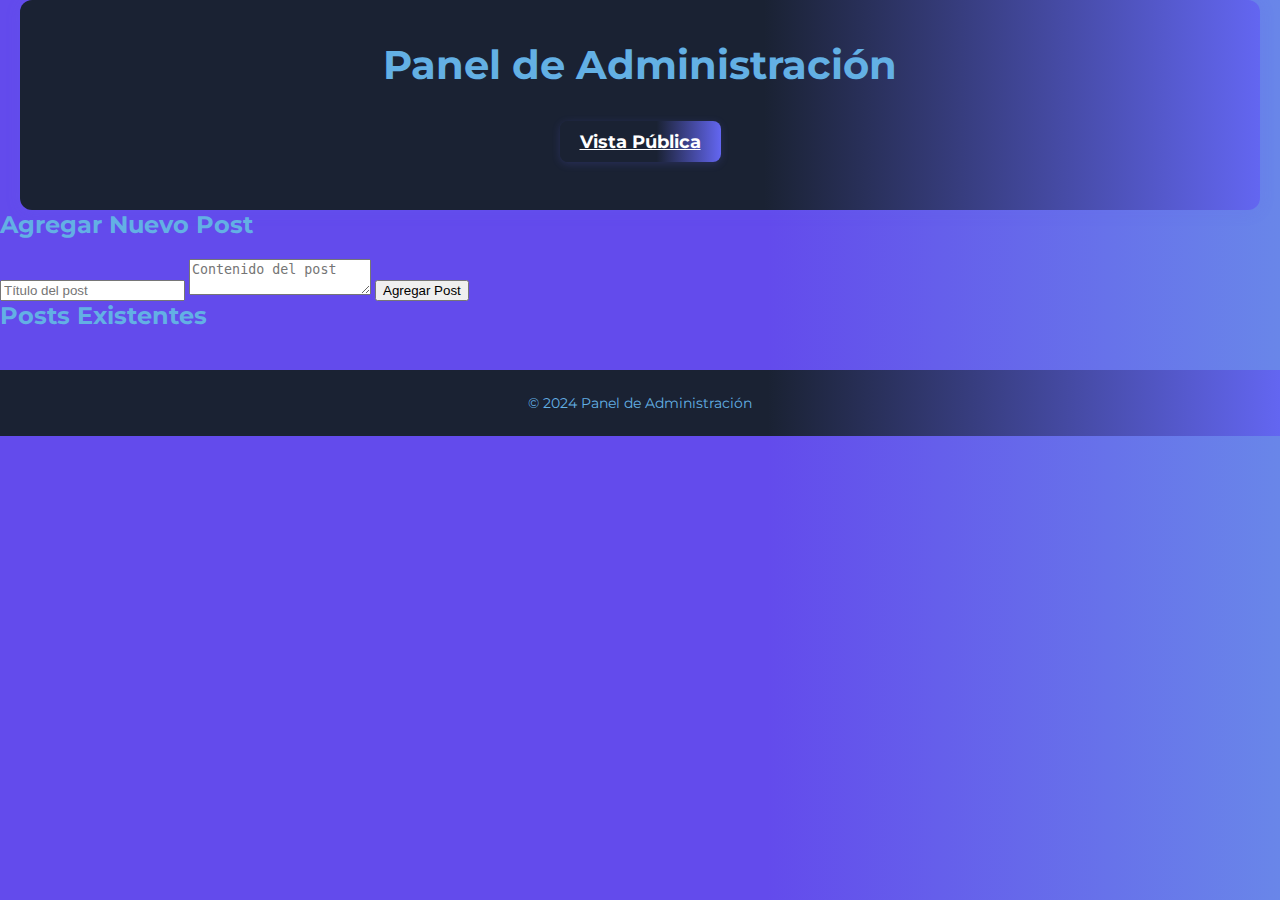
<file: admin.html>
<!DOCTYPE html>
<html lang="es">
<head>
    <meta charset="UTF-8" />
    <meta name="viewport" content="width=device-width, initial-scale=1.0" />
    <title>Panel de Administración</title>
    <link rel="stylesheet" href="styles.css" />
</head>
<body>
    <header>
        <h1>Panel de Administración</h1>
        <nav>
            <a href="index.html">Vista Pública</a>
        </nav>
    </header>

    <main>
        <section class="admin-section">
            <h2>Agregar Nuevo Post</h2>
            <form id="postForm">
                <input type="text" id="postTitle" placeholder="Título del post" required />
                <textarea id="postContent" placeholder="Contenido del post" required></textarea>
                <button type="submit">Agregar Post</button>
            </form>
        </section>

        <section class="admin-section">
            <h2>Posts Existentes</h2>
            <div id="postsAdmin"></div>
        </section>
    </main>

    <footer>
        <p>&copy; 2024 Panel de Administración</p>
    </footer>

    <script src="admin.js"></script>
</body>
</html>
</file>
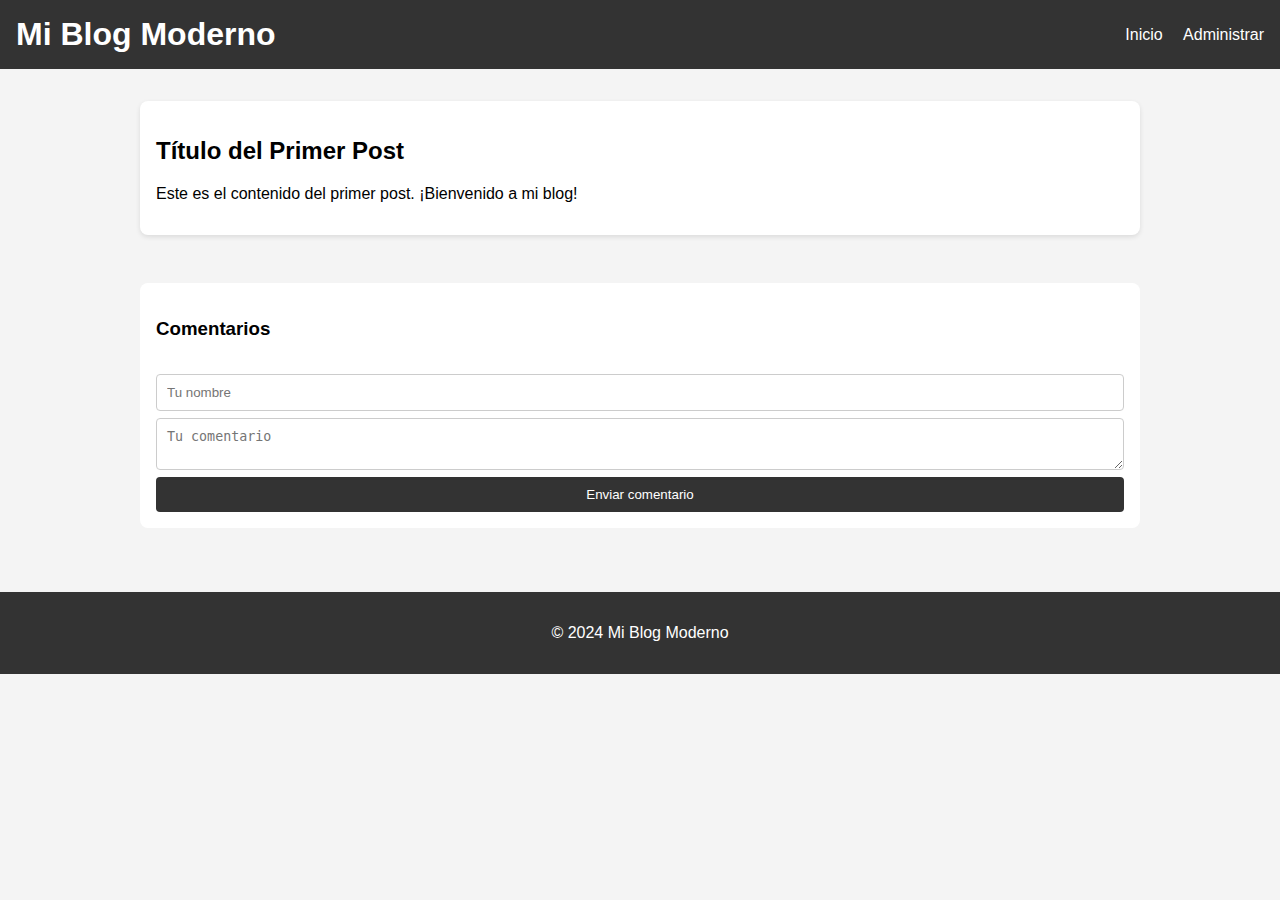
<file: blog.html>
<!DOCTYPE html>
<html lang="es">
<head>
    <meta charset="UTF-8" />
    <meta name="viewport" content="width=device-width, initial-scale=1.0" />
    <title>Mi Blog </title>
    <link rel="stylesheet" href="blog.css" />
</head>
<body>
    <header>
        <h1>Mi Blog Moderno</h1>
        <nav>
            <a href="index.html">Inicio</a>
            <a href="admin.html">Administrar</a>
        </nav>
    </header>

    <main>
        <section class="posts">
            <article class="post">
                <h2>Título del Primer Post</h2>
                <p>Este es el contenido del primer post. ¡Bienvenido a mi blog!</p>
            </article>
            <!-- Aquí puedes agregar más posts dinámicamente -->
        </section>

        <section class="comments-section">
            <h3>Comentarios</h3>
            <div id="comments"></div>
            <form id="commentForm">
                <input type="text" id="name" placeholder="Tu nombre" required />
                <textarea id="comment" placeholder="Tu comentario" required></textarea>
                <button type="submit">Enviar comentario</button>
            </form>
        </section>
    </main>

    <footer>
        <p>&copy; 2024 Mi Blog Moderno</p>
    </footer>

    <script src="blog.js"></script>
</body>
</html>
</file>
<file: styles.css>
@import url('https://fonts.googleapis.com/css2?family=Montserrat:wght@400;700&display=swap');
        body 
        
        {
            font-family: 'Montserrat', Arial, sans-serif;
            background: linear-gradient(90deg, #634bec 60%, #6986e9 100%);
            margin: 0;
            padding: 0;
            min-height: 100vh
        }

        header {
             max-width: 1200px;
            margin: 0 auto;
            padding: 40px 20px;
            text-align: center;
            background: linear-gradient(90deg, #1a2233 60%, #6366f1 100%);
            border-radius: 12px;
            box-shadow: 0 2px 16px #6366f122;
            animation: fadeIn 0.5s ease-in-out;

        }

        header h1 {
            color: #63b0e4;
            font-size: 2.5rem;
            margin: 0;
            font-weight: bold;
        }

        header p {
            color: #f78a05;
            font-size: 1.2rem;
            margin: 16px 0 0 0;
            line-height: 1.6;
        }

        header nav {
            margin-top: 24px;
            display: flex;
            justify-content: center;
            gap: 16px;
        }

        header nav a:hover {
            background: linear-gradient(90deg, #818cf8 60%, #6366f1 100%);
            color: #fff;
            padding: 10px 20px;
            border-radius: 8px;
            box-shadow: 0 2px 8px #6366f133;
            transform: translateY(-2px);
            transition: background 0.2s, transform 0.2s;
        }

        header nav a:active {
            transform: translateY(0);
        }
       
        nav {
              font-weight: bold; text-decoration: none;
               font-size: 1.1rem;
                padding: 8px 18px;
                 border-radius: 6px; transition: background 0.2s;
        }
        nav a {
           background: linear-gradient(90deg, #1a2233 60%, #6366f1 100%);
            color: #fff;
            padding: 10px 20px;
            border-radius: 8px;
            box-shadow: 0 2px 8px #6366f133;
        }
        div.submenuContacto {
           display:none;
            position:fixed;
            top:0;
             left:0;
              width:100vw; 
              height:100vh;
               background:#0008;
                z-index:1000; 
                justify-content:center;
                 align-items:center;
        }
        div.submenuContacto div {
            background:#fff;
            padding:32px 24px;
            border-radius:12px;
            box-shadow:0 4px 32px #6366f155;
            max-width:340px;
            width:90%;
            text-align:center;
            position:relative;
        }
        div.submenuContacto button {
            position:absolute;
            top:10px;
            right:14px;
            background:none;
            border:none;
            font-size:1.5rem;
            color:#6366f1;
            cursor:pointer;
        }
        div.submenuContacto h3 {
            color: #3730a3;
            margin: 0 0 16px 0;
        }
        div.submenuContacto p {
            color: #f78a05;
            margin: 0 0 24px 0;
            font-size: 1.1rem;
        }
        div.submenuContacto a {
            display: inline-block;
            background: linear-gradient(90deg, #6366f1 60%, #818cf8 100%);
            color: #fff;
            padding: 10px 20px;
            border-radius: 8px;
            text-decoration: none;
            font-weight: bold;
            transition: background 0.2s, transform 0.2s;
        }
        div.submenuContacto a:hover {
            background: linear-gradient(90deg, #818cf8 60%, #6366f1 100%);
            transform: translateY(-2px);
        }
        div.submenuContacto a:active {
            transform: translateY(0);
        }
        .btn {
            display: inline-block;
            background: linear-gradient(90deg, #6366f1 60%, #818cf8 100%);
            color: #fff;
            padding: 10px 20px;
            border-radius: 8px;
            text-decoration: none;
            font-weight: bold;
            transition: background 0.2s, transform 0.2s;
        }

        .presupuesto {
            display: inline-block;
            background: linear-gradient(90deg, #6366f1 60%, #818cf8 100%);
            color: #f00404;
            font-weight: bold;
            padding: 10px 28px;
            border-radius: 8px;
            text-decoration: none;
            font-size: 1.1rem;
            box-shadow: 0 2px 8px #6366f133;
            transition: background 0.2s, transform 0.2s;
        }
        .presupuesto:hover {
            background: linear-gradient(90deg, #818cf8 60%, #6366f1 100%);
            transform: translateY(-2px);
        }
        .presupuesto:active {
            transform: translateY(0);
        }
       

        
        .sobre-nosotros {
            max-width: 1200px;
            margin: 0 auto;
            padding: 40px 20px;
            text-align: center;
            background: linear-gradient(90deg, #1a2233 60%, #6366f1 100%);
            border-radius: 12px;
            box-shadow: 0 2px 16px #6366f122;
            animation: fadeIn 0.5s ease-in-out;

           
        }
         .sobre-nosotrosh1 {
            color: #63b0e4;
            font-size: 2.5rem;
            margin-bottom: 16px;
            
        }
        .sobre-nosotros h2 {
            color: #3730a3;
            font-size: 1.8rem;
            margin-bottom: 12px;
        }
        .sobre-nosotros strong {
            color: #f78a05;
            font-weight: bold;
        }
        .sobre-nosotros p {
            color: #f78a05;
            font-size: 1.1rem;
            line-height: 1.6;
            margin-bottom: 24px;
        }
        h3 {
            color: #3730a3;
            margin: 16px 0 8px 0;
        }
       p¨{
            @keyframes fadeIn {
            from { opacity: 0; transform: translateY(40px);}
            to { opacity: 1; transform: translateY(0);}
        }
        }
     
        .perfil {
             max-width: 1200px;
            margin: 0 auto;
            padding: 40px 20px;
            text-align: center;
            background: linear-gradient(90deg, #1a2233 60%, #6366f1 100%);
            border-radius: 12px;
            box-shadow: 0 2px 16px #6366f122;
            animation: fadeIn 0.5s ease-in-out;


        }
        .perfil img {
            width: 100%;
            height: 180px;
            object-fit: cover;
            border-radius: 12px;
            box-shadow: 0 2px 12px #6366f133;
            transition: transform 0.3s, box-shadow 0.3s;
          
        }
        .perfil img:hover {
            transform: scale(1.05);
            box-shadow: 0 4px 16px #6366f133;

        }
        .perfil div {
            display: flex;
            flex-direction: column;
            align-items: center;
            text-align: center;
            padding: 16px;
            background: rgba(255, 255, 255, 0.1);
            border-radius: 12px;
            box-shadow: 0 2px 12px #6366f133;
        }
        .perfil h2 {
            color: #63b0e4;
            margin: 0 0 8px 0;
            font-size: 1.5rem;
        }
        .perfil p {
            color: #f78a05;
            margin: 0 0 16px 0;
            font-size: 1.1rem;
        }
     
        .proyectos {
            display: grid;
            grid-template-columns: repeat(auto-fit, minmax(270px, 1fr));
            gap: 32px;
            margin-top: 100px;
            padding: 20px;
            background: linear-gradient(90deg, #1a2233 60%, #6366f1 100%);
            border-radius: 14px;
            box-shadow: 0 2px 16px #6366f122;
            transition: transform 0.25s, box-shadow 0.25s;
            position: relative;
            overflow: hidden;
            
        }
        
        .proyectos img {
            width: 100%;
            height: 180px;
            object-fit: cover;
            border-radius: 12px;
            box-shadow: 0 2px 12px #6366f133;
            transition: transform 0.3s, box-shadow 0.3s;
        }

        .proyectos img:hover {
            transform: scale(1.05);
            box-shadow: 0 4px 16px #6366f133;
        }

        .proyectos h3 {
            color: #3730a3;
            margin: 12px 0 8px 0;
        }

        .proyectos p {
            color: #f78a05;
            margin: 0 0 16px 0;
            font-size: 1.1rem;
        }

        .proyectos a {
            display: inline-block;
            background: linear-gradient(90deg, #6366f1 60%, #818cf8 100%);
            color: #fff;
            padding: 10px 20px;
            border-radius: 8px;
            text-decoration: none;
            font-weight: bold;
            transition: background 0.2s, transform 0.2s;
        }

        .proyectos a:hover {
            background: linear-gradient(90deg, #818cf8 60%, #6366f1 100%);
            transform: translateY(-2px);
        }

        .proyectos a:active {
            transform: translateY(0);
        }

        .proyectos a.demo {
            background: linear-gradient(90deg, #6366f1 60%, #818cf8 100%);
            color: #fff;
            padding: 10px 20px;
            border-radius: 8px;
            text-decoration: none;
            font-weight: bold;
            transition: background 0.2s, transform 0.2s;
        }

        .proyectos a.demo:hover {
            background: linear-gradient(90deg, #818cf8 60%, #6366f1 100%);
            transform: translateY(-2px)
        }

        .proyectos a.demo:active {
            transform: translateY(0);
        }

        .contacto {
            margin-top: 48px;
            background: linear-gradient(90deg, #1a2233 60%, #6366f1 100%);
            border-radius: 12px;
            padding: 20px 18px;
            box-shadow: 0 2px 12px #6366f122;
        }
        .contacto h2 {
            color: #3730a3;
        }
        
        .contacto p {
            color: #f78a05;
            margin-bottom: 16px;
            font-size: 1.1rem;
        }
        .contacto ul {
            list-style: none;
            padding: 0;
            margin: 0;
        }
        .contacto li {
            color: #c71212;
            font-size: 2.5rem;
            letter-spacing: 2px;
            margin-bottom: 8px;
        }
        h2 {
            color:#63b0e4;
            margin-top: 0;
        }
        h3 {
            color: #3730a3;
            margin: 16px 0 8px 0;
        }
        
        .contacto a {
            color: #3730a3;
            text-decoration: none;
            font-weight: bold;
            transition: color 0.2s;
        }
        .contacto a:hover {
            color: #6366f1;
            text-decoration: underline;
        }

        .contacto a:visited {
            color: #818cf8;
        }
        .contacto a:active {
            color: #6366f1;
            transform: translateY(2px);
        }
        
        .contacto li a i {
            color: #f78a05;
            font-size: 1.4rem;
        }

        .contacto li a:hover i {
            color: #6366f1;
            transform: scale(1.1);
        }


        footer {
            text-align: center;
            padding: 24px 0;
            background: linear-gradient(90deg, #1a2233 60%, #6366f1 100%);
            color: #63b0e4;
            font-size: 0.9rem;
            margin-top: 40px;
        }

        footer a {
            color: #f78a05;
            text-decoration: none;
            font-weight: bold;
            transition: color 0.2s;
        }

        footer a:hover {
            color: #6366f1;
            text-decoration: underline;
        }

        footer a:visited {
            color: #818cf8;
        }
        footer a:active {
            color: #6366f1;
            transform: translateY(2px);
        }

        footer p {
            margin: 0;
        }

        footer p span {
            color: #f78a05;
            font-weight: bold;
        }

        footer p span:hover {
            color: #6366f1;
            text-decoration: underline;
        }

        footer p span:visited {
            color: #818cf8;
        }

        footer p span:active {
            color: #6366f1;
            transform: translateY(2px);
        }
</file>
<file: blog.css>
body {
    font-family: 'Arial', sans-serif;
    margin: 0;
    padding: 0;
    background-color: #f4f4f4;
}

header {
    background-color: #333;
    color: #fff;
    padding: 1em;
    display: flex;
    justify-content: space-between;
    align-items: center;
}

header h1 {
    margin: 0;
}

nav a {
    color: #fff;
    margin-left: 1em;
    text-decoration: none;
}

nav a:hover {
    text-decoration: underline;
}

main {
    padding: 2em;
    max-width: 1000px;
    margin: auto;
}

.posts {
    margin-bottom: 3em;
}

.post {
    background-color: #fff;
    padding: 1em;
    margin-bottom: 1em;
    border-radius: 8px;
    box-shadow: 0 2px 5px rgba(0,0,0,0.1);
}

.comments-section {
    background-color: #fff;
    padding: 1em;
    border-radius: 8px;
}

#comments {
    max-height: 300px;
    overflow-y: auto;
    margin-bottom: 1em;
}

#commentForm {
    display: flex;
    flex-direction: column;
}

#commentForm input,
#commentForm textarea {
    margin-bottom: 0.5em;
    padding: 0.75em;
    border-radius: 4px;
    border: 1px solid #ccc;
}

#commentForm button {
    padding: 0.75em;
    background-color: #333;
    color: #fff;
    border: none;
    border-radius: 4px;
    cursor: pointer;
}

#commentForm button:hover {
    background-color: #555;
}

footer {
    text-align: center;
    padding: 1em;
    background-color: #333;
    color: #fff;
    margin-top: 2em;
}

.admin-section {
    background-color: #fff;
    padding: 1em;
    border-radius: 8px;
    margin-bottom: 2em;
    box-shadow: 0 2px 5px rgba(0,0,0,0.1);
}

#postsAdmin {
    margin-top: 1em;
}

.post-item {
    display: flex;
    justify-content: space-between;
    align-items: center;
    background-color: #f9f9f9;
    padding: 0.75em;
    margin-bottom: 0.5em;
    border-radius: 4px;
}

.post-item span {
    flex: 1;
}

.post-item button {
    background-color: #c00;
    color: #fff;
    border: none;
    padding: 0.5em 1em;
    border-radius: 4px;
    cursor: pointer;
}

.post-item button:hover {
    background-color: #900;
}
</file>
